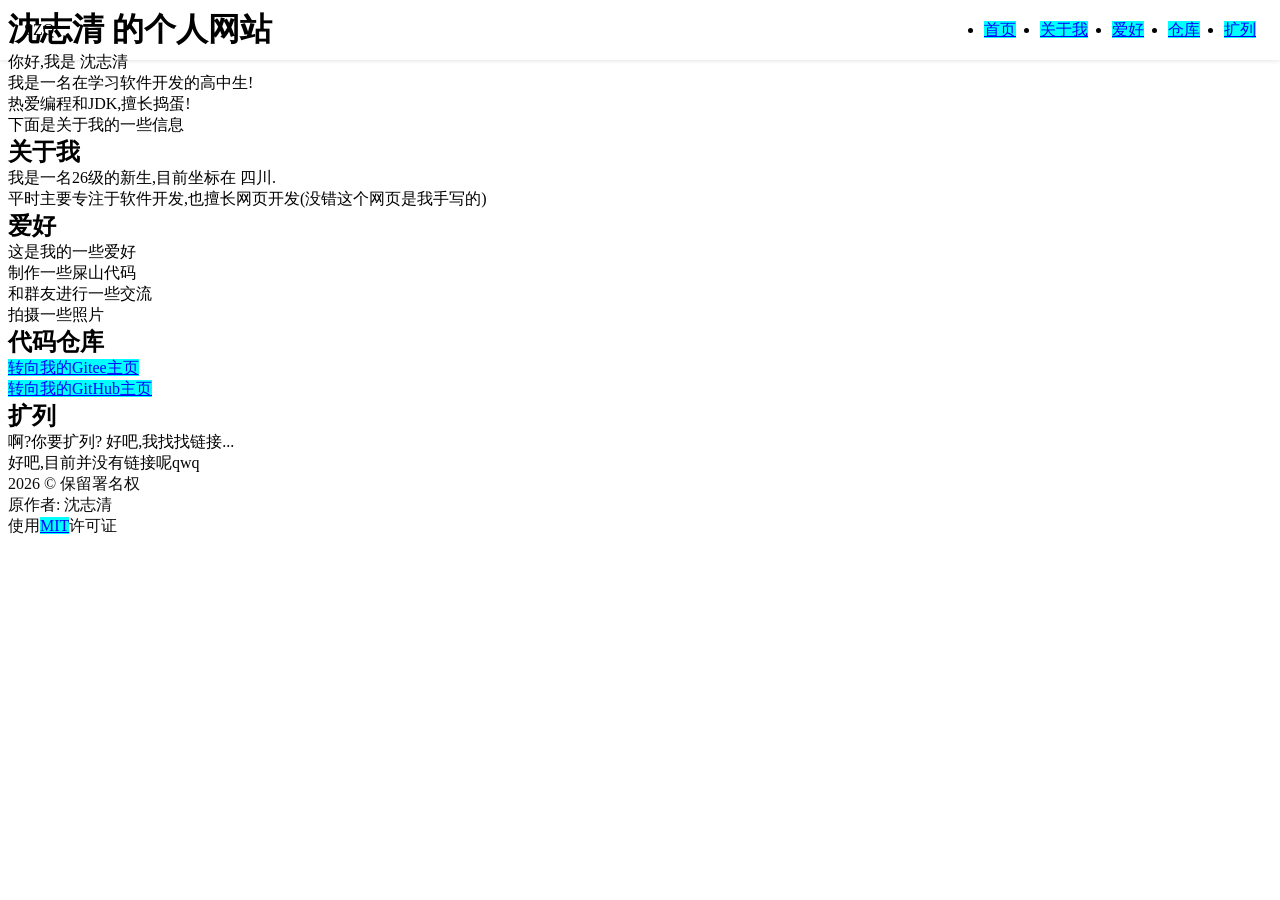
<file: index.html>
<!DOCTYPE html>
<html lang="zh-CN">
<head>
    <meta charset="UTF-8">
    <meta name="viewport" content="width=device-width,initial-scale=1.0">
    <title>沈志清的个人网站</title>
    <link rel="stylesheet" href="style.css">
</head>
<body>
    <div class="top">
        <p>SZQ</p>
        <ul>
        <li><a href="#home">首页</a></li>
        <li><a href="#about">关于我</a></li>
        <li><a href="#hobby">爱好</a></li>
        <li><a href="#warehouse">仓库</a></li>
        <li><a href="#join">扩列</a></li>
        </ul>
    </div>
    <div class="home" id="home">
    <main>
    <h1>沈志清 的个人网站</h1>
    <p>你好,我是 沈志清</p>
    <p>我是一名在学习软件开发的高中生!</p>
    <p>热爱编程和JDK,擅长捣蛋!</p>
    <p>下面是关于我的一些信息</p>
    </div>
    <div class="about" id="about">
    <h2>关于我</h2>
    <p>我是一名26级的新生,目前坐标在 四川.</p>
    <p>平时主要专注于软件开发,也擅长网页开发(没错这个网页是我手写的)</p>
    </div>
    <div class="hobby" id="hobby">
        <h2>爱好</h2>
        <p>这是我的一些爱好</p>
        <ul>
            <li><p>制作一些屎山代码</p></li>
            <li><p>和群友进行一些交流</p></li>
            <li><p>拍摄一些照片</p></li>
        </ul>
    </div>
    <div class="warehouse" id="warehouse">
        <h2>代码仓库</h2>
        <ul>
            <li><a href="https://gitee.com/SZQ2268">转向我的Gitee主页</a></li>
            <li><a href="https://github.com/SZQ2268">转向我的GitHub主页</a></li>
        </ul>
    </div>
    <div class="join" id="join">
        <h2>扩列</h2>
        <p>啊?你要扩列? 好吧,我找找链接...</p>
        <a href="https://null.com"></a>
        <p>好吧,目前并没有链接呢qwq</p>
    </main>
    </div>
    <footer>
        <p>2026 &copy; 保留署名权</p>
        <p>原作者: 沈志清</p>
        <p>使用<a href="./LICENSE">MIT</a>许可证</p>
    </footer>
</body>
</html>
</file>
<file: style.css>
* {
  box-sizing: border-box;
}

html {
  scroll-behavior: smooth;
}

p, h1, h2, ul {
  margin: 0;
}

ul {
  padding: 0;
}

.top {
  position: fixed;
  top: 0;
  left: 0;
  right: 0;
  height: 60px;
  display: flex;
  align-items: center;
  justify-content: space-between;
  padding: 0 24px;
  background: var(--bg);
  box-shadow: 0 1px 4px rgba(0, 0, 0, 0.1);
  z-index: 100;
}

.top ul {
  display: flex;
  gap: 24px;
  /*list-style: none;*/
}

a {
  color: blue;
  background-color: aqua;
}

footer {
  color:#0c0c0c;
}
</file>
